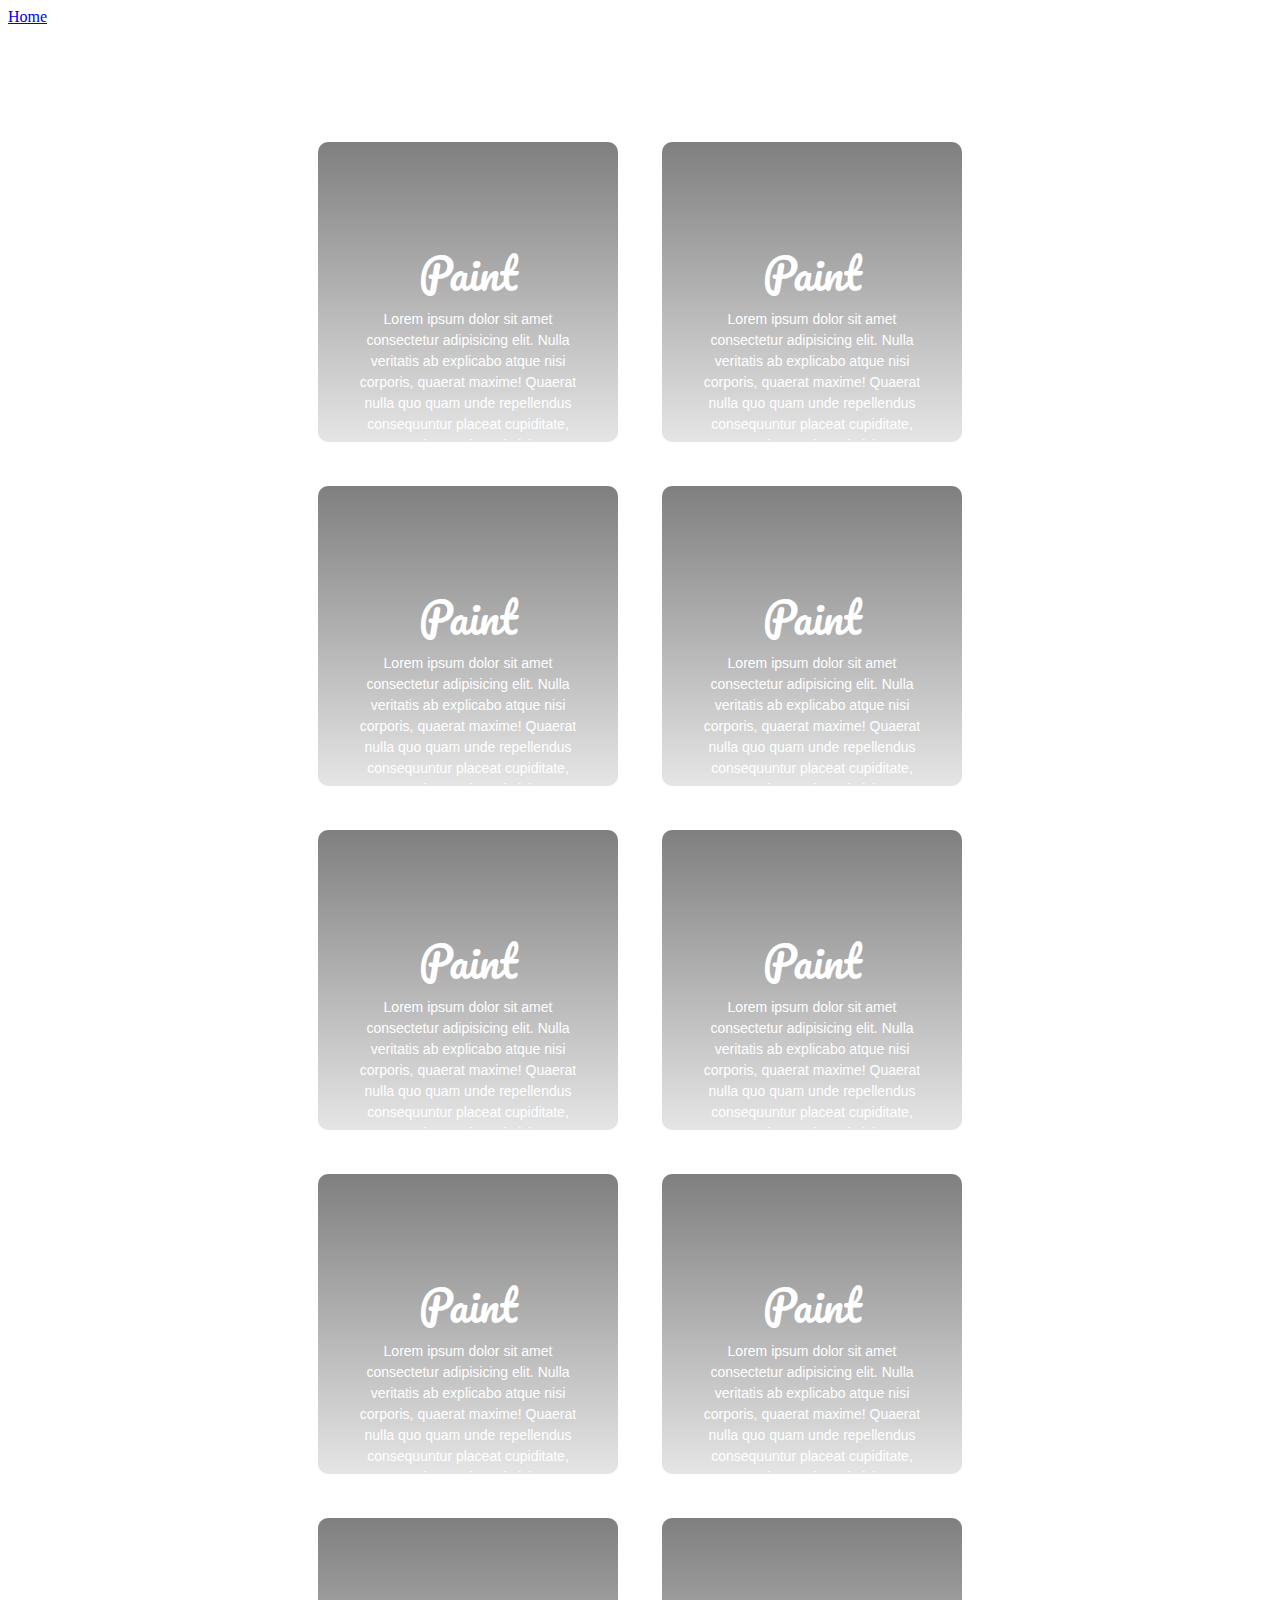
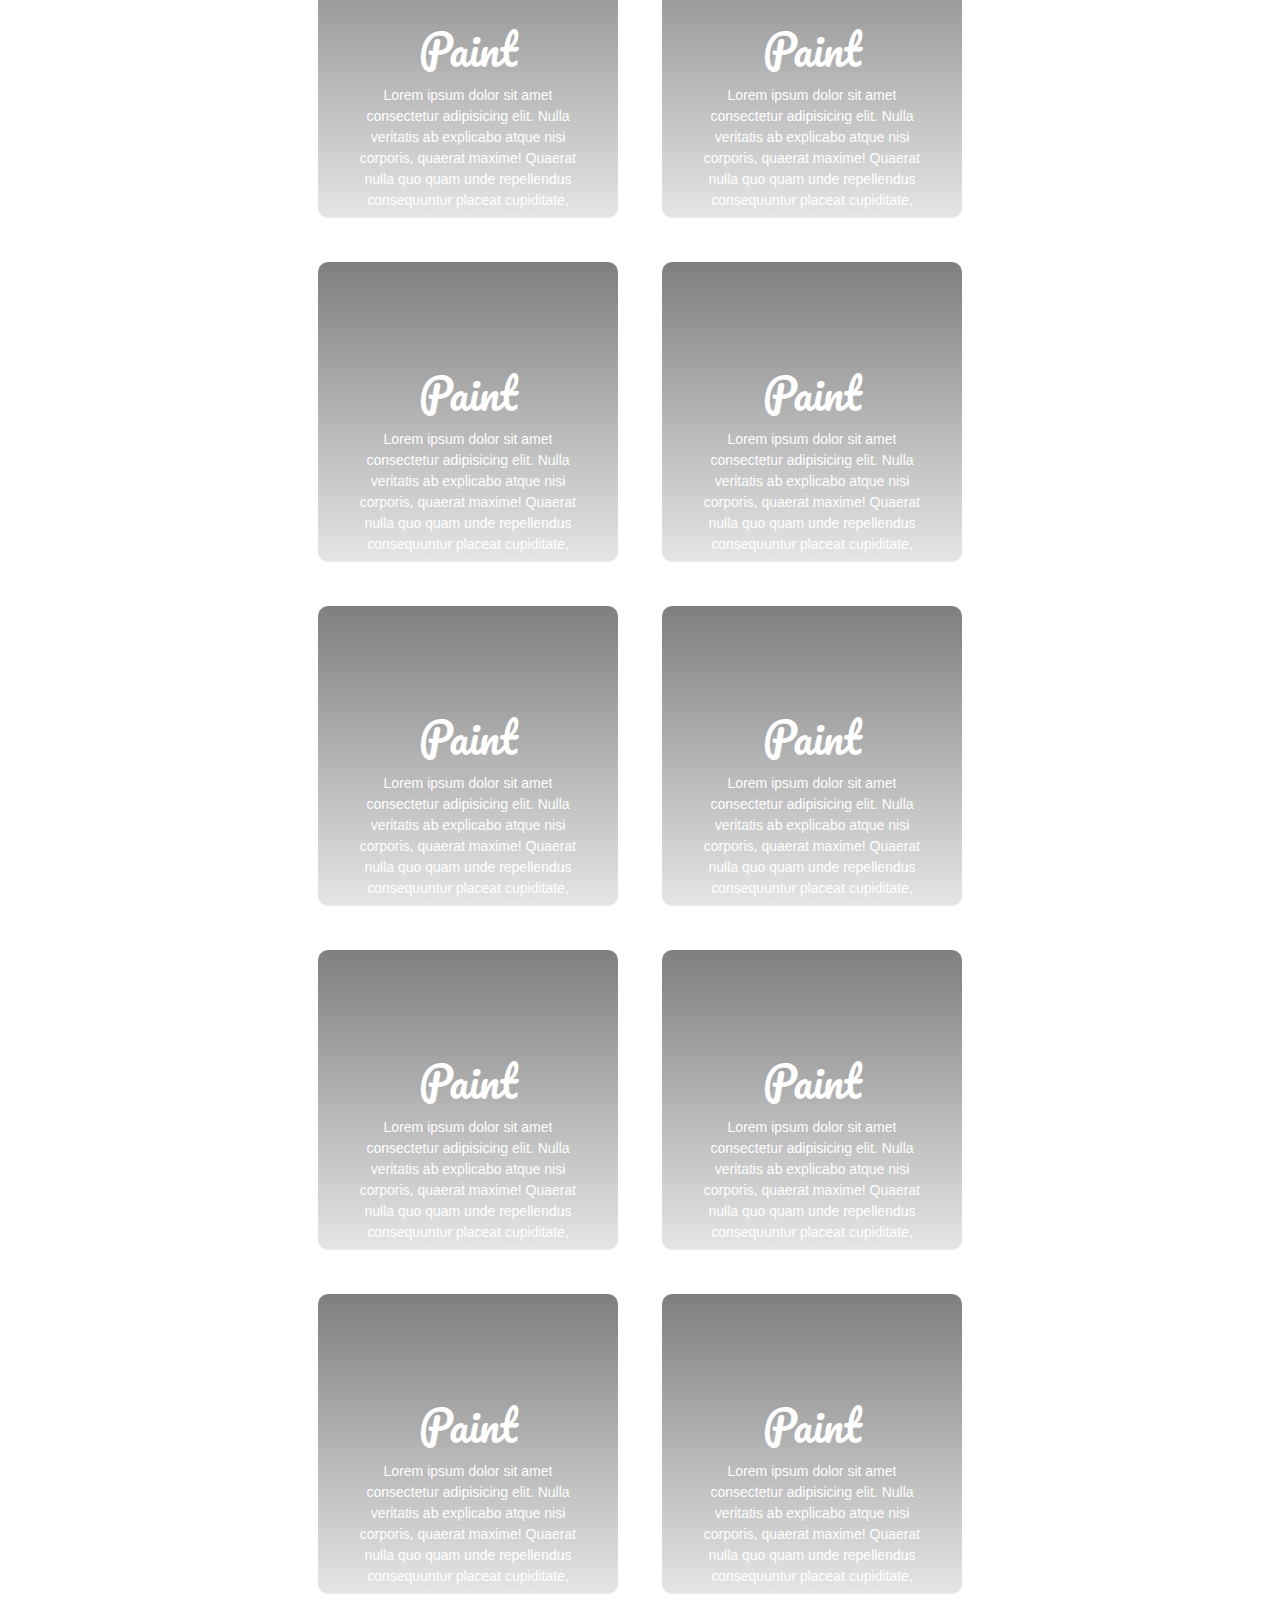
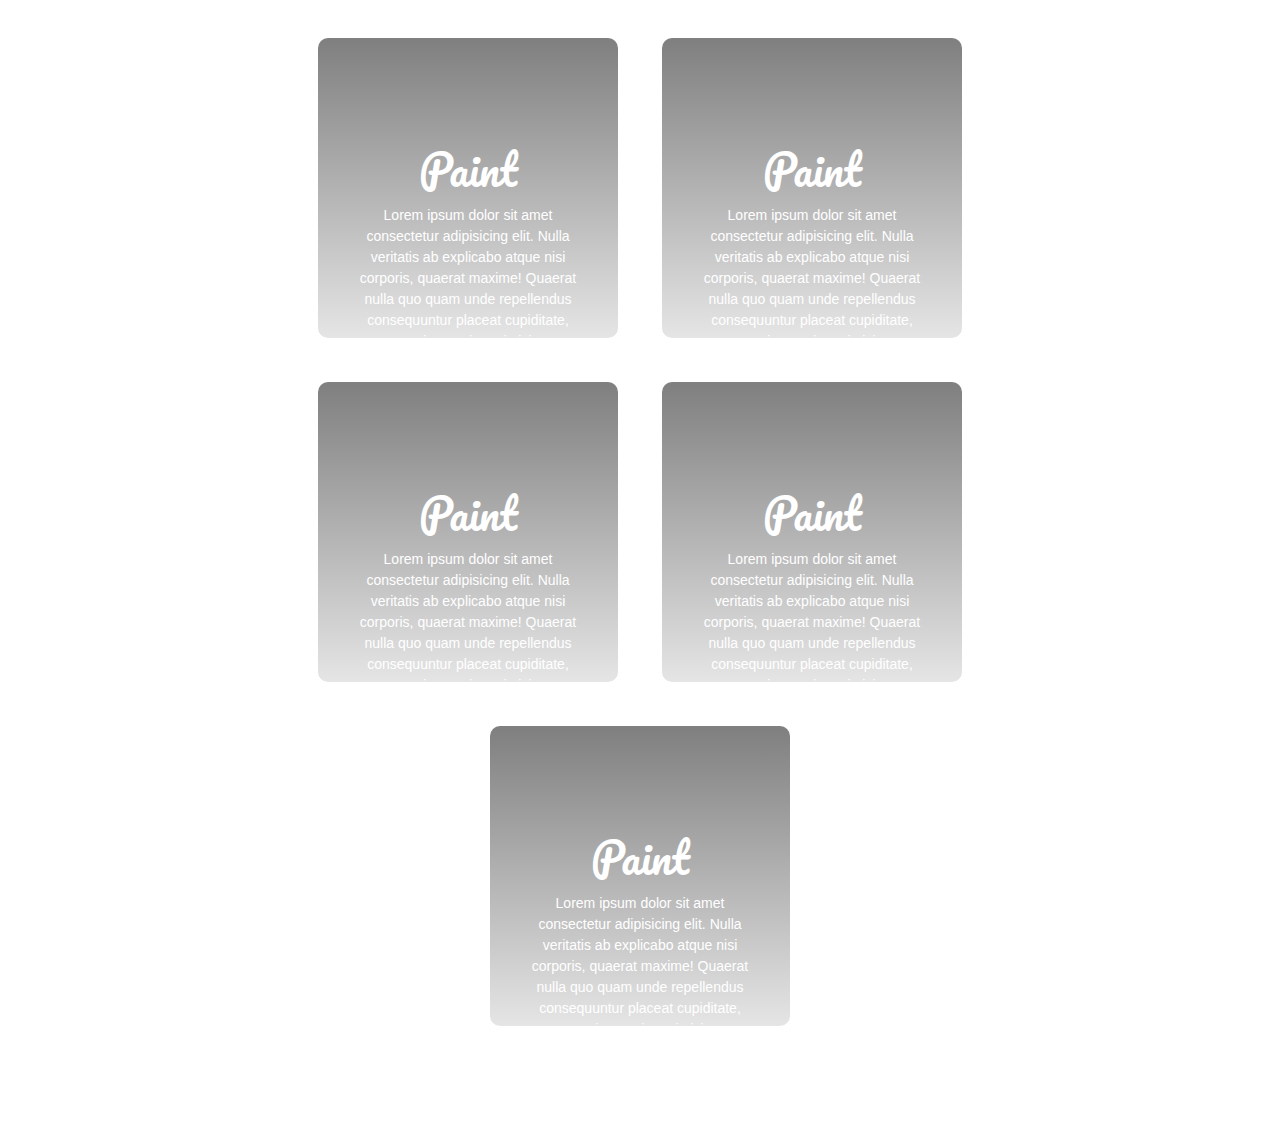
<file: index2.html>
<!DOCTYPE html>
<html lang="en">
<head>
    <meta charset="UTF-8">
    <meta name="viewport" content="width=device-width, initial-scale=1.0">
    <meta http-equiv="X-UA-Compatible" content="ie=edge">
    <title>Document</title>
    <link rel="stylesheet" href="imgGrid2.css">
</head>
<body>
        <nav>
                <a href="index.html">Home</a>
            </nav>
    <div class="xop-section">
        <ul class="xop-grid">
            <li>
                <div class="xop-box xop-img-1">
                    <a href="">
                        <div class="xop-info">
                    <h3>Paint</h3>
                    <p>Lorem ipsum dolor sit amet consectetur adipisicing elit. Nulla veritatis ab explicabo atque nisi corporis, quaerat maxime! Quaerat nulla quo quam unde repellendus consequuntur placeat cupiditate, veniam, enim qui nisi.</p>
                </div>
                </a>
                </div>
            </li>
            <li>
                    <div class="xop-box xop-img-2">
                        <a href="">
                            <div class="xop-info">
                        <h3>Paint</h3>
                        <p>Lorem ipsum dolor sit amet consectetur adipisicing elit. Nulla veritatis ab explicabo atque nisi corporis, quaerat maxime! Quaerat nulla quo quam unde repellendus consequuntur placeat cupiditate, veniam, enim qui nisi.</p>
                    </div>
                    </a>
                    </div>
                </li>
                <li>
                        <div class="xop-box xop-img-3">
                            <a href="">
                                <div class="xop-info">
                            <h3>Paint</h3>
                            <p>Lorem ipsum dolor sit amet consectetur adipisicing elit. Nulla veritatis ab explicabo atque nisi corporis, quaerat maxime! Quaerat nulla quo quam unde repellendus consequuntur placeat cupiditate, veniam, enim qui nisi.</p>
                        </div>
                        </a>
                        </div>
                    </li>
                <li>
                        <div class="xop-box xop-img-4">
                            <a href="">
                                <div class="xop-info">
                            <h3>Paint</h3>
                            <p>Lorem ipsum dolor sit amet consectetur adipisicing elit. Nulla veritatis ab explicabo atque nisi corporis, quaerat maxime! Quaerat nulla quo quam unde repellendus consequuntur placeat cupiditate, veniam, enim qui nisi.</p>
                        </div>
                        </a>
                        </div>
                    </li>
                <li>
                        <div class="xop-box xop-img-4">
                            <a href="">
                                <div class="xop-info">
                            <h3>Paint</h3>
                            <p>Lorem ipsum dolor sit amet consectetur adipisicing elit. Nulla veritatis ab explicabo atque nisi corporis, quaerat maxime! Quaerat nulla quo quam unde repellendus consequuntur placeat cupiditate, veniam, enim qui nisi.</p>
                        </div>
                        </a>
                        </div>
                    </li>
                <li>
                        <div class="xop-box xop-img-4">
                            <a href="">
                                <div class="xop-info">
                            <h3>Paint</h3>
                            <p>Lorem ipsum dolor sit amet consectetur adipisicing elit. Nulla veritatis ab explicabo atque nisi corporis, quaerat maxime! Quaerat nulla quo quam unde repellendus consequuntur placeat cupiditate, veniam, enim qui nisi.</p>
                        </div>
                        </a>
                        </div>
                    </li>
                <li>
                        <div class="xop-box xop-img-4">
                            <a href="">
                                <div class="xop-info">
                            <h3>Paint</h3>
                            <p>Lorem ipsum dolor sit amet consectetur adipisicing elit. Nulla veritatis ab explicabo atque nisi corporis, quaerat maxime! Quaerat nulla quo quam unde repellendus consequuntur placeat cupiditate, veniam, enim qui nisi.</p>
                        </div>
                        </a>
                        </div>
                    </li>
                <li>
                        <div class="xop-box xop-img-4">
                            <a href="">
                                <div class="xop-info">
                            <h3>Paint</h3>
                            <p>Lorem ipsum dolor sit amet consectetur adipisicing elit. Nulla veritatis ab explicabo atque nisi corporis, quaerat maxime! Quaerat nulla quo quam unde repellendus consequuntur placeat cupiditate, veniam, enim qui nisi.</p>
                        </div>
                        </a>
                        </div>
                    </li>
                <li>
                        <div class="xop-box xop-img-4">
                            <a href="">
                                <div class="xop-info">
                            <h3>Paint</h3>
                            <p>Lorem ipsum dolor sit amet consectetur adipisicing elit. Nulla veritatis ab explicabo atque nisi corporis, quaerat maxime! Quaerat nulla quo quam unde repellendus consequuntur placeat cupiditate, veniam, enim qui nisi.</p>
                        </div>
                        </a>
                        </div>
                    </li>
                <li>
                        <div class="xop-box xop-img-4">
                            <a href="">
                                <div class="xop-info">
                            <h3>Paint</h3>
                            <p>Lorem ipsum dolor sit amet consectetur adipisicing elit. Nulla veritatis ab explicabo atque nisi corporis, quaerat maxime! Quaerat nulla quo quam unde repellendus consequuntur placeat cupiditate, veniam, enim qui nisi.</p>
                        </div>
                        </a>
                        </div>
                    </li>
                <li>
                        <div class="xop-box xop-img-4">
                            <a href="">
                                <div class="xop-info">
                            <h3>Paint</h3>
                            <p>Lorem ipsum dolor sit amet consectetur adipisicing elit. Nulla veritatis ab explicabo atque nisi corporis, quaerat maxime! Quaerat nulla quo quam unde repellendus consequuntur placeat cupiditate, veniam, enim qui nisi.</p>
                        </div>
                        </a>
                        </div>
                    </li>
                <li>
                        <div class="xop-box xop-img-4">
                            <a href="">
                                <div class="xop-info">
                            <h3>Paint</h3>
                            <p>Lorem ipsum dolor sit amet consectetur adipisicing elit. Nulla veritatis ab explicabo atque nisi corporis, quaerat maxime! Quaerat nulla quo quam unde repellendus consequuntur placeat cupiditate, veniam, enim qui nisi.</p>
                        </div>
                        </a>
                        </div>
                    </li>
                <li>
                        <div class="xop-box xop-img-4">
                            <a href="">
                                <div class="xop-info">
                            <h3>Paint</h3>
                            <p>Lorem ipsum dolor sit amet consectetur adipisicing elit. Nulla veritatis ab explicabo atque nisi corporis, quaerat maxime! Quaerat nulla quo quam unde repellendus consequuntur placeat cupiditate, veniam, enim qui nisi.</p>
                        </div>
                        </a>
                        </div>
                    </li>
                <li>
                        <div class="xop-box xop-img-4">
                            <a href="">
                                <div class="xop-info">
                            <h3>Paint</h3>
                            <p>Lorem ipsum dolor sit amet consectetur adipisicing elit. Nulla veritatis ab explicabo atque nisi corporis, quaerat maxime! Quaerat nulla quo quam unde repellendus consequuntur placeat cupiditate, veniam, enim qui nisi.</p>
                        </div>
                        </a>
                        </div>
                    </li>
                <li>
                        <div class="xop-box xop-img-4">
                            <a href="">
                                <div class="xop-info">
                            <h3>Paint</h3>
                            <p>Lorem ipsum dolor sit amet consectetur adipisicing elit. Nulla veritatis ab explicabo atque nisi corporis, quaerat maxime! Quaerat nulla quo quam unde repellendus consequuntur placeat cupiditate, veniam, enim qui nisi.</p>
                        </div>
                        </a>
                        </div>
                    </li>
                <li>
                        <div class="xop-box xop-img-4">
                            <a href="">
                                <div class="xop-info">
                            <h3>Paint</h3>
                            <p>Lorem ipsum dolor sit amet consectetur adipisicing elit. Nulla veritatis ab explicabo atque nisi corporis, quaerat maxime! Quaerat nulla quo quam unde repellendus consequuntur placeat cupiditate, veniam, enim qui nisi.</p>
                        </div>
                        </a>
                        </div>
                    </li>
                <li>
                        <div class="xop-box xop-img-4">
                            <a href="">
                                <div class="xop-info">
                            <h3>Paint</h3>
                            <p>Lorem ipsum dolor sit amet consectetur adipisicing elit. Nulla veritatis ab explicabo atque nisi corporis, quaerat maxime! Quaerat nulla quo quam unde repellendus consequuntur placeat cupiditate, veniam, enim qui nisi.</p>
                        </div>
                        </a>
                        </div>
                    </li>
                <li>
                        <div class="xop-box xop-img-4">
                            <a href="">
                                <div class="xop-info">
                            <h3>Paint</h3>
                            <p>Lorem ipsum dolor sit amet consectetur adipisicing elit. Nulla veritatis ab explicabo atque nisi corporis, quaerat maxime! Quaerat nulla quo quam unde repellendus consequuntur placeat cupiditate, veniam, enim qui nisi.</p>
                        </div>
                        </a>
                        </div>
                    </li>
                <li>
                        <div class="xop-box xop-img-4">
                            <a href="">
                                <div class="xop-info">
                            <h3>Paint</h3>
                            <p>Lorem ipsum dolor sit amet consectetur adipisicing elit. Nulla veritatis ab explicabo atque nisi corporis, quaerat maxime! Quaerat nulla quo quam unde repellendus consequuntur placeat cupiditate, veniam, enim qui nisi.</p>
                        </div>
                        </a>
                        </div>
                    </li>
                <li>
                        <div class="xop-box xop-img-4">
                            <a href="">
                                <div class="xop-info">
                            <h3>Paint</h3>
                            <p>Lorem ipsum dolor sit amet consectetur adipisicing elit. Nulla veritatis ab explicabo atque nisi corporis, quaerat maxime! Quaerat nulla quo quam unde repellendus consequuntur placeat cupiditate, veniam, enim qui nisi.</p>
                        </div>
                        </a>
                        </div>
                    </li>
                <li>
                        <div class="xop-box xop-img-4">
                            <a href="">
                                <div class="xop-info">
                            <h3>Paint</h3>
                            <p>Lorem ipsum dolor sit amet consectetur adipisicing elit. Nulla veritatis ab explicabo atque nisi corporis, quaerat maxime! Quaerat nulla quo quam unde repellendus consequuntur placeat cupiditate, veniam, enim qui nisi.</p>
                        </div>
                        </a>
                        </div>
                    </li>
                <li>
                        <div class="xop-box xop-img-4">
                            <a href="">
                                <div class="xop-info">
                            <h3>Paint</h3>
                            <p>Lorem ipsum dolor sit amet consectetur adipisicing elit. Nulla veritatis ab explicabo atque nisi corporis, quaerat maxime! Quaerat nulla quo quam unde repellendus consequuntur placeat cupiditate, veniam, enim qui nisi.</p>
                        </div>
                        </a>
                        </div>
                    </li>
                <li>
                        <div class="xop-box xop-img-4">
                            <a href="">
                                <div class="xop-info">
                            <h3>Paint</h3>
                            <p>Lorem ipsum dolor sit amet consectetur adipisicing elit. Nulla veritatis ab explicabo atque nisi corporis, quaerat maxime! Quaerat nulla quo quam unde repellendus consequuntur placeat cupiditate, veniam, enim qui nisi.</p>
                        </div>
                        </a>
                        </div>
                    </li>
        </ul>
    </div>
    
</body>
</html>
</file>
<file: imgGrid2.css>
@import url('https://fonts.googleapis.com/css?family=Pacifico');


.xop-section {
    max-width: 960px;
    margin: 0 auto;
    /* padding: 0; */
    padding: 6% 2%;
}

.xop-grid {
    margin: 20px 0 0 0;
    padding: 0;
    list-style: none;
    display: block;
    text-align: center;
    width: 100%;
}

.xop-grid:after {
    clear: both;
}

.xop-grid:after, .xop-box:before {
    content: "";
    display: table;
}

.xop-grid li {
    width: 300px;
    height: 300px;
    display: inline-block;
    margin: 20px;
    /* margin: 20px; */

     
}

.xop-box {
    width: 100%;
    height: 100%;
    position: relative;
    cursor: pointer;
    border-radius: 10px;
    -webkit-transition: 0.3s ease-in-out, 
    -webkit-transform 0.3s ease-in-out;
	/* -moz-transition:  0.3s ease-in-out, 
    -moz-transform 0.3s ease-in-out; */
    transition: all 0.3s ease-in-out, 
    transform 0.3s ease-in-out;

}

.xop-box:hover {
	transform: scale(1.05); 
}

.xop-img-1 {
	background: linear-gradient( rgba(0, 0, 0, 0.50), rgba(0, 0, 0, 0.10)), /* bottom, image */
	url(http://www.w3schools.com/w3images/wedding.jpg);
}

.xop-img-2 {
	background: linear-gradient( rgba(0, 0, 0, 0.50), rgba(0, 0, 0, 0.10)), /* bottom, image */
	url(http://www.w3schools.com/w3images/rocks.jpg);
}

.xop-img-3 {
	background: linear-gradient( rgba(0, 0, 0, 0.50), rgba(0, 0, 0, 0.10)), /* bottom, image */
	url(http://www.w3schools.com/w3images/paris.jpg);
}

.xop-img-4 {
	background: linear-gradient( rgba(0, 0, 0, 0.50), rgba(0, 0, 0, 0.10)), /* bottom, image */
	url(http://www.w3schools.com/w3images//falls2.jpg);
}

.xop-info {
	position: absolute;
	width: inherit;
	height: inherit;
}

.xop-info h3{
    font-family: 'Pacifico', cursive;
    font-weight: 400;
    color: #fff;
    font-size: 42px;
    margin: 0 30px;
    padding: 100px 0 0 0;
    line-height: 1.5;

}

.xop-info p { 
    font-family: 'Source Sans Pro', sans-serif;
    color: #fff;
    padding: 4px 5px;
    margin: 0 30px;
    font-size: 14px;
    line-height: 1.5;
}
</file>
